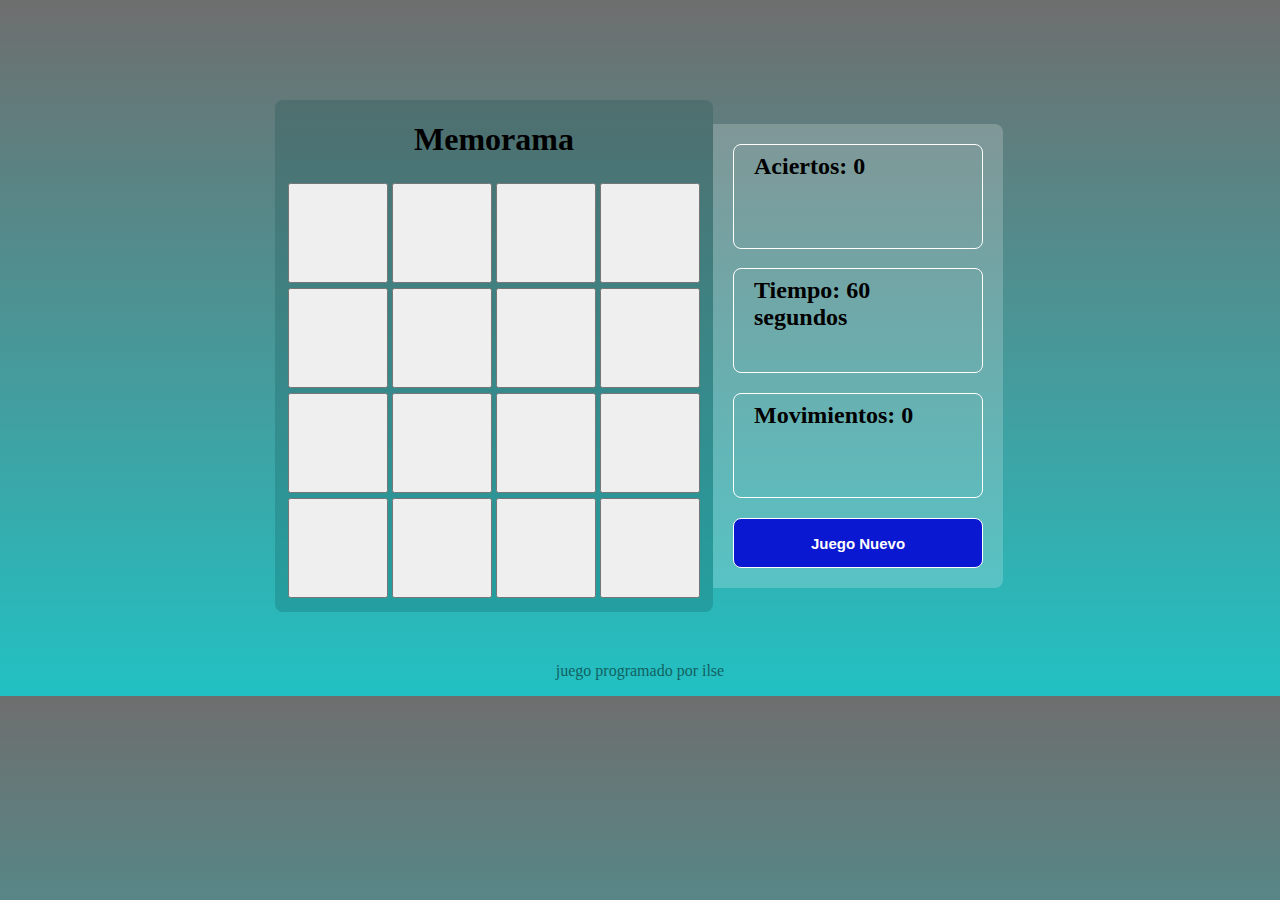
<file: index.html>
<!DOCTYPE HTML>
<html lang="en">
<head>
    <meta charset="UTF-8">
    <meta http-equiv="X-UA-compatible" content="IE=edge">
    <mata name="viewport" content="width=device-whidth, initial-scale=1.0">
        <link rel="stylesheet" href="juego.css">
</head>
<body>
    <main>
        <section class="section1">
            <h1>Memorama</h1>
            <table>
            <tr>
                <td><button id="0" onclick="destapar(0)"></button></td>
                <td><button id="1" onclick="destapar(1)"></button></td>
                <td><button id="2" onclick="destapar(2)"></button></td>
                <td><button id="3" onclick="destapar(3)"></button></td>
            </tr>
            <tr>
                <td><button id="4" onclick="destapar(4)"></button></td>
                <td><button id="5" onclick="destapar(5)"></button></td>
                <td><button id="6" onclick="destapar(6)"></button></td>
                <td><button id="7" onclick="destapar(7)"></button></td>
            </tr>
            <tr>
                <td><button id="8" onclick="destapar(8)"></button></td>
                <td><button id="9" onclick="destapar(9)"></button></td>
                <td><button id="10" onclick="destapar(10)"></button></td>
                <td><button id="11" onclick="destapar(11)"></button></td>
            </tr>
            <tr>
                <td><button id="12" onclick="destapar(12)"></button></td>
                <td><button id="13" onclick="destapar(13)"></button></td>
                <td><button id="14" onclick="destapar(14)"></button></td>
                <td><button id="15" onclick="destapar(15)"></button></td>
            </tr>
        </table>
        </section>
        <section class="section2">
            <h2 id="aciertos" class="estadisticas">Aciertos: 0</h2>
            <h2 id="t-restante" class="estadisticas">Tiempo: 60 segundos</h2>
            <h2 id="movimientos" class="estadisticas">Movimientos: 0</h2>
            <button class="start" onmousedown="location.reload()">Juego Nuevo</button>
        </section>
    </main>
    <footer>
        <p>juego programado por ilse</p>
    </footer>
  <script src="juego.js"></script>
</body>
</html>
</file>
<file: juego.css>
body{
    background: rgb(34,193,195);
    background: linear-gradient(0deg, rgba(34,193,195,1) 0%, rgba(110,110,110,1) 100%);
}
main{
    width: 730px;
    margin: 100px auto 50px;
    display: flex; 
    align-items: center;
}
.section1{
    background-color: rgba(4, 64, 65, 0.2);
    padding: 0 10px 10px 10px;
    border-radius: 8px;
}
h1{
    text-align: center;
}
button{
    height: 100px;
    width: 100px;
    font-size: 40px;
    color: white;
    font-weight: bold;
}
button:hover{
    cursor: pointer;
}
.section2{
    padding: 0 20px;
    width: 250px;
    height: auto;
    border-top-right-radius: 8px;
    border-bottom-right-radius: 8px;
    background-color:  rgba(255, 255, 255, 0.2);
}
.estadisticas{
    border: 1px solid white;
    height: 105px;
    border-radius: 8px;
    padding: 8px 20px;
    box-sizing: border-box;
}
.start{
    height: 50px;
    width: 250px;
    font-size: 15px;
    margin-bottom: 20px;
    color: white;
    background-color:  rgba(11, 24, 209);
    border: 1px solid white;border-radius: 8px;
}
footer{
    cursor: not-allowed;
    opacity: 50%;
    text-align: center;
}
.disabled{
    cursor: not-allowed;
    opacity: 50%;
}
img{
    width: 80%;
}
body {
    font-size: 16px;
}

@media (max-width: 768px) {
    body {
        font-size: 14px;
    }
}

@media (max-width: 480px) {
    body {
        font-size: 12px;
    }
}
</file>
